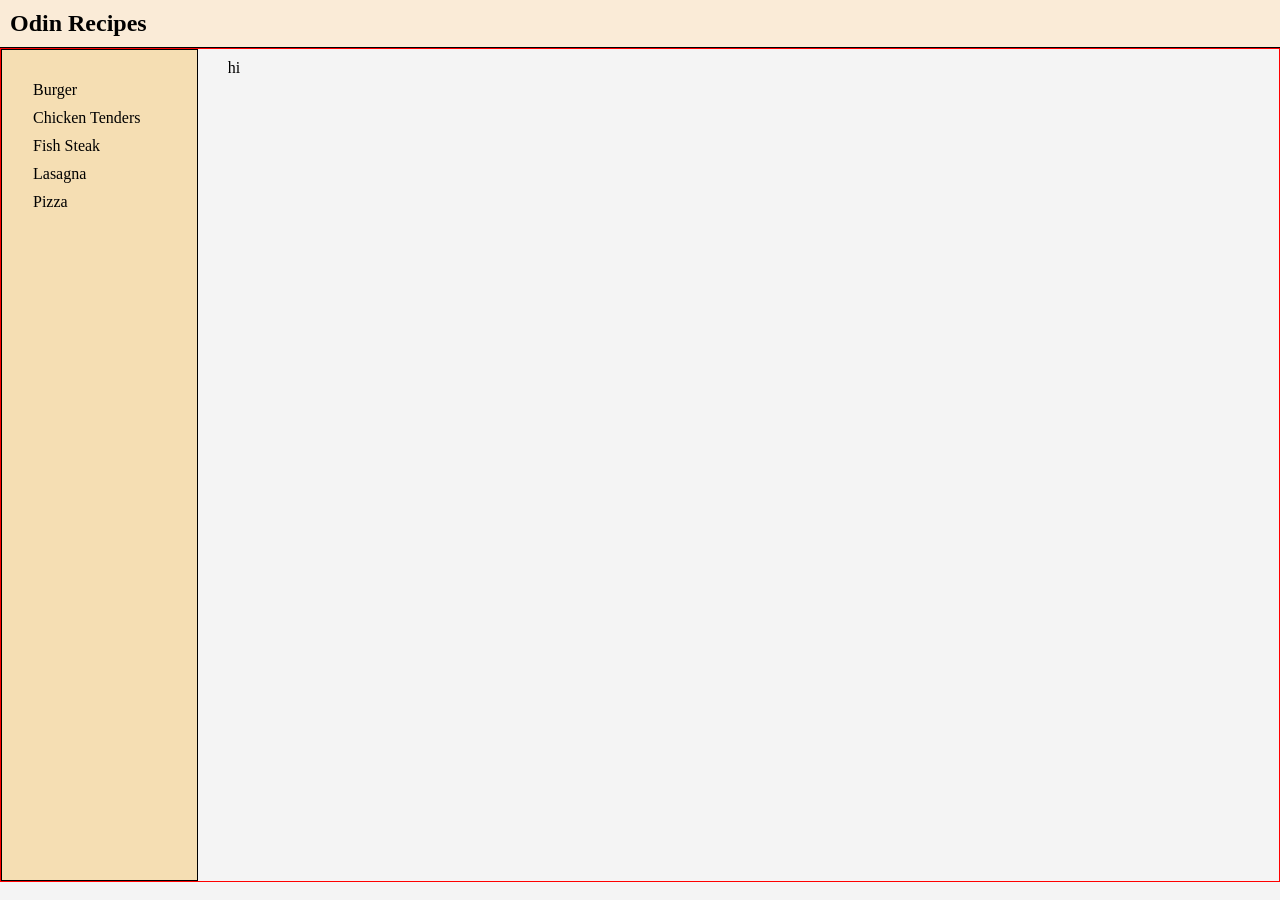
<file: index.html>
<html lang="en">
  <head>
    <meta charset="UTF-8" />
    <meta name="viewport" content="width=device-width, initial-scale=1.0" />
    <title>Odin Recipes</title>
    <link rel="stylesheet" href="style.css" />
  </head>
  <body>
    <nav><h1>Odin Recipes</h1></nav>
    <div class="main-aside-container">
      <aside>
        <ul>
          <li class="recipe burger">
            <p>Burger</p>
          </li>
          <li class="recipe chicke-tenders">
            <p>Chicken Tenders</p>
          </li>
          <li class="recipe fish-steak">
            <p>Fish Steak</p>
          </li>
          <li class="recipe lasagna">
            <p>Lasagna</p>
          </li>
          <li class="recipe pizza">
            <p>Pizza</p>
          </li>
        </ul>
      </aside>
      <main>hi</main>
    </div>
    <script>
      const recipes = [
        {
          name: "Burger",
          recipe: `<h1>Burger</h1>
        <img
          src="https://www.allrecipes.com/thmb/BKa1OqunLWMkCDJm_3LtxF_Pn88=/282x188/filters:no_upscale():max_bytes(150000):strip_icc():format(webp)/23600-worlds-best-lasagna-DDMFS-4x3-1196-24c5401652934ffb96d3d94bc9fbe2d7.jpg"
          alt="Image of a Burger"
        />
        <p>
          The Allrecipes community adores this lasagna recipe because it's
          incredibly customizable, so you can easily alter the ingredient list to
          suit your needs. If you want to stay true to the original recipe, though,
          these are the ingredients you'll need to add to your grocery list:
        </p>

        <h2>Ingredients</h2>
        <ul>
          <li>
            Meat: This super meaty lasagna has sweet Italian sausage and lean ground
            beef.
          </li>
          <li>
            Onion and garlic: An onion and two cloves of garlic are cooked with the
            meat to add tons of flavor.
          </li>
          <li>
            Tomato products: You'll need a can of crushed tomatoes, two cans of
            tomato sauce, and two cans of tomato paste.
          </li>
          <li>
            Sugar: Two tablespoons of white sugar add subtle sweetness and enhance
            the flavor of the sauce.
          </li>
          <li>
            Spices and seasonings: This lasagna recipe is flavored with fresh
            parsley, dried basil leaves, salt, Italian seasoning, fennel seeds, and
            black pepper.
          </li>
          <li>Lasagna noodles: Use store-bought or homemade lasagna noodles.</li>
          <li>
            Cheeses: Parmesan, mozzarella, and ricotta cheese make this lasagna
            extra decadent.
          </li>
          <li>
            Egg: An egg helps bind the ricotta so it doesn't ooze out of the lasagna
            when you cut into it.
          </li>
        </ul>

        <h2>Directions</h2>

        <ol>
          <li>1 pound sweet Italian sausage</li>

          <li>¾ pound lean ground beef</li>
          <li>½ cup minced onion</li>
          <li>2 cloves garlic, crushed</li>
          <li>1 (28 ounce) can crushed tomatoes</li>
          <li>2 (6.5 ounce) cans canned tomato sauce</li>
          <li>2 (6 ounce) cans tomato paste</li>
          <li>½ cup water</li>
          <li>2 tablespoons white sugar</li>
          <li>4 tablespoons chopped fresh parsley, divided</li>
          <li>1 ½ teaspoons dried basil leaves</li>
          <li>1 ½ teaspoons salt, divided, or to taste</li>
          <li>1 teaspoon Italian seasoning</li>
          <li>½ teaspoon fennel seeds</li>
          <li>¼ teaspoon ground black pepper</li>
          <li>12 lasagna noodles</li>
          <li>16 ounces ricotta cheese</li>
          <li>1 large egg</li>
          <li>¾ pound mozzarella cheese, sliced</li>
          <li>¾ cup grated Parmesan cheese</li>
        </ol>

        `,
        },
        {
          name: "Chicken Tenders",
          recipe: `<h1>Chicken Tenders</h1>
      <img
        src="https://www.allrecipes.com/thmb/vU2MbX3CGwtgM2mSKg2PMcp8vNs=/0x512/filters:no_upscale():max_bytes(150000):strip_icc():format(webp)/16669-fried-chicken-tenders-DDMFS-4x3-219f03b885be40139c8d93bef21d0a50.jpg"
        alt="Image of a Lasagna"
      />
      <p>
        This fried chicken tenders recipe makes crispy, delicious chicken pieces,
        paired with our own spicy horseradish dipping sauce. We serve it with our
        favorite potato salad and corn on the cob.
      </p>

      <h2>Ingredients</h2>
      <ul>
        <li>1 cup all-purpose flour</li>
        <li>2 large eggs, beaten</li>
        <li>2 tablespoons water</li>
        <li>2 cups Italian-style seasoned bread crumbs</li>
        <li>½ teaspoon ground black pepper</li>
        <li>½ teaspoon cayenne pepper</li>
        <li>24 chicken tenderloins</li>
        <li>2 quarts oil for frying</li>

        <h3>Dipping Sauce:</h3>

        <li>1 cup mayonnaise</li>
        <li>½ cup sour cream</li>
        <li>3 tablespoons prepared horseradish</li>
        <li>3 tablespoons prepared mustard</li>
        <li>1 dash Worcestershire sauce</li>
      </ul>

      <h2>Directions</h2>
      <ol>
        <li>
          Prepare the breading station: Place flour in a shallow bowl. Place eggs
          and water in a second shallow bowl. Place bread crumbs in a third
          shallow bowl, and mix in ground black pepper and cayenne pepper.
        </li>
        <li>
          Coat chicken in flour, then eggs, and then bread crumbs, one piece at a
          time, and set aside.
        </li>
        <li>breading station chicken tenders</li>
        <li>Dotdash Meredith Food Studios</li>
        <li>Heat oil in a deep fryer to 375 degrees F (190 degrees C).</li>
        <li>oil heating in pot with thermometer</li>
        <li>Dotdash Meredith Food Studios</li>
        <li>
          Fry chicken in small batches until the pieces are golden brown, 6 to 8
          minutes. Remove chicken to drain on paper towels or a wire rack.
        </li>
        <li>fried chicken tenders on wire rack</li>
        <li>Dotdash Meredith Food Studios</li>
        <li>
          Make the dipping sauce: Combine mayonnaise, sour cream, horseradish,
          mustard, and Worcestershire sauce in a small bowl. Mix well, and serve
          with chicken.
        </li>
      </ol>

      `,
        },
        {
          name: "Fish Steak",
          recipe: ` <h1>Fish Steak</h1>
      <img
        src="https://www.allrecipes.com/thmb/BKa1OqunLWMkCDJm_3LtxF_Pn88=/282x188/filters:no_upscale():max_bytes(150000):strip_icc():format(webp)/23600-worlds-best-lasagna-DDMFS-4x3-1196-24c5401652934ffb96d3d94bc9fbe2d7.jpg"
        alt="Image of a Lasagna"
      />
      <p>
        The Allrecipes community adores this lasagna recipe because it's
        incredibly customizable, so you can easily alter the ingredient list to
        suit your needs. If you want to stay true to the original recipe, though,
        these are the ingredients you'll need to add to your grocery list:
      </p>

      <h2>Ingredients</h2>
      <ul>
        <li>
          Meat: This super meaty lasagna has sweet Italian sausage and lean ground
          beef.
        </li>
        <li>
          Onion and garlic: An onion and two cloves of garlic are cooked with the
          meat to add tons of flavor.
        </li>
        <li>
          Tomato products: You'll need a can of crushed tomatoes, two cans of
          tomato sauce, and two cans of tomato paste.
        </li>
        <li>
          Sugar: Two tablespoons of white sugar add subtle sweetness and enhance
          the flavor of the sauce.
        </li>
        <li>
          Spices and seasonings: This lasagna recipe is flavored with fresh
          parsley, dried basil leaves, salt, Italian seasoning, fennel seeds, and
          black pepper.
        </li>
        <li>Lasagna noodles: Use store-bought or homemade lasagna noodles.</li>
        <li>
          Cheeses: Parmesan, mozzarella, and ricotta cheese make this lasagna
          extra decadent.
        </li>
        <li>
          Egg: An egg helps bind the ricotta so it doesn't ooze out of the lasagna
          when you cut into it.
        </li>
      </ul>

      <h2>Directions</h2>

      <ol>
        <li>1 pound sweet Italian sausage</li>

        <li>¾ pound lean ground beef</li>
        <li>½ cup minced onion</li>
        <li>2 cloves garlic, crushed</li>
        <li>1 (28 ounce) can crushed tomatoes</li>
        <li>2 (6.5 ounce) cans canned tomato sauce</li>
        <li>2 (6 ounce) cans tomato paste</li>
        <li>½ cup water</li>
        <li>2 tablespoons white sugar</li>
        <li>4 tablespoons chopped fresh parsley, divided</li>
        <li>1 ½ teaspoons dried basil leaves</li>
        <li>1 ½ teaspoons salt, divided, or to taste</li>
        <li>1 teaspoon Italian seasoning</li>
        <li>½ teaspoon fennel seeds</li>
        <li>¼ teaspoon ground black pepper</li>
        <li>12 lasagna noodles</li>
        <li>16 ounces ricotta cheese</li>
        <li>1 large egg</li>
        <li>¾ pound mozzarella cheese, sliced</li>
        <li>¾ cup grated Parmesan cheese</li>
      </ol>

      `,
        },
        {
          name: "Lasagna",
          recipe: `<h1>Lasagna</h1>
      <img
        src="https://www.allrecipes.com/thmb/BKa1OqunLWMkCDJm_3LtxF_Pn88=/282x188/filters:no_upscale():max_bytes(150000):strip_icc():format(webp)/23600-worlds-best-lasagna-DDMFS-4x3-1196-24c5401652934ffb96d3d94bc9fbe2d7.jpg"
        alt="Image of a Lasagna"
      />
      <p>
        The Allrecipes community adores this lasagna recipe because it's
        incredibly customizable, so you can easily alter the ingredient list to
        suit your needs. If you want to stay true to the original recipe, though,
        these are the ingredients you'll need to add to your grocery list:
      </p>

      <h2>Ingredients</h2>
      <ul>
        <li>
          Meat: This super meaty lasagna has sweet Italian sausage and lean ground
          beef.
        </li>
        <li>
          Onion and garlic: An onion and two cloves of garlic are cooked with the
          meat to add tons of flavor.
        </li>
        <li>
          Tomato products: You'll need a can of crushed tomatoes, two cans of
          tomato sauce, and two cans of tomato paste.
        </li>
        <li>
          Sugar: Two tablespoons of white sugar add subtle sweetness and enhance
          the flavor of the sauce.
        </li>
        <li>
          Spices and seasonings: This lasagna recipe is flavored with fresh
          parsley, dried basil leaves, salt, Italian seasoning, fennel seeds, and
          black pepper.
        </li>
        <li>Lasagna noodles: Use store-bought or homemade lasagna noodles.</li>
        <li>
          Cheeses: Parmesan, mozzarella, and ricotta cheese make this lasagna
          extra decadent.
        </li>
        <li>
          Egg: An egg helps bind the ricotta so it doesn't ooze out of the lasagna
          when you cut into it.
        </li>
      </ul>

      <h2>Directions</h2>
      <ol>
        <li>1 pound sweet Italian sausage</li>
        <li>¾ pound lean ground beef</li>
        <li>½ cup minced onion</li>
        <li>2 cloves garlic, crushed</li>
        <li>1 (28 ounce) can crushed tomatoes</li>
        <li>2 (6.5 ounce) cans canned tomato sauce</li>
        <li>2 (6 ounce) cans tomato paste</li>
        <li>½ cup water</li>
        <li>2 tablespoons white sugar</li>
        <li>4 tablespoons chopped fresh parsley, divided</li>
        <li>1 ½ teaspoons dried basil leaves</li>
        <li>1 ½ teaspoons salt, divided, or to taste</li>
        <li>1 teaspoon Italian seasoning</li>
        <li>½ teaspoon fennel seeds</li>
        <li>¼ teaspoon ground black pepper</li>
        <li>12 lasagna noodles</li>
        <li>16 ounces ricotta cheese</li>
        <li>1 large egg</li>
        <li>¾ pound mozzarella cheese, sliced</li>
        <li>¾ cup grated Parmesan cheese</li>
      </ol>

      `,
        },
        {
          name: "Pizza",
          recipe: `<h1>Pizza</h1>
      <img
        src="https://www.allrecipes.com/thmb/5YfifCJybSc1xDMAnj4WivSPklQ=/160x90/filters:no_upscale():max_bytes(150000):strip_icc():format(webp)/257198-thin-crust-pizza-ddmfs-hero-3x4-1090-2d4a9a4b7195425d922cbcd298d152ec.jpg"
        alt="Image of a Pizza"
      />
      <p>
        This delicious thin crust pizza dough recipe is so low maintenance, you
        can throw it together in just 15 minutes. How to Make Thin Crust Pizza
        Dough Thin Crust Pizza Dough Ingredients It’s easy to make this thin crust
        pizza dough recipe with a few ingredients you may likely already have on
        hand. Here’s what you’ll need: Yeast: This thin crust pizza dough starts
        with one teaspoon of active dry yeast. Sugar and water: Activate the yeast
        in white sugar and lukewarm water. Flour: This crispy thin crust calls for
        all-purpose flour instead of bread flour. Salt: Salt tightens the gluten
        structure, which strengthens the dough and makes it more elastic.
      </p>

      <h2>Ingredients</h2>
      <ul>
        <li>1 teaspoon active dry yeast</li>
        <li>¼ teaspoon white sugar</li>
        <li>¾ cup lukewarm water</li>
        <li>2 cups all-purpose flour, divided</li>
        <li>½ teaspoon salt</li>
      </ul>

      <h2>Directions</h2>
      <ol>
        Gather all ingredients.

        <li>all ingredients gathered to make a thin crust pizza dough</li>
        <li>Dotdash Meredith Food Studios</li>
        <li>
          Dissolve yeast and sugar in warm water that's 110 degrees F (44 degrees
          C) in a small bowl. Let stand until yeast softens and begins to form a
          creamy foam, about 5 to 8 minutes.
        </li>
        <li>yeast dissolving until a creamy foam develops</li>
        <li>Dotdash Meredith Food Studios</li>
        <li>
          Combine 1 3/4 cups flour and salt in a large bowl. Pour in yeast
          mixture; mix well until dough comes together.
        </li>
        <li>flour, salt and yeast mixture combined until a dough forms</li>
        <li>Dotdash Meredith Food Studios</li>
        <li>
          Transfer dough to a floured surface and knead until smooth, about 2
          minutes. Add remaining 1/4 cup flour if dough is too sticky.
        </li>
        <li>dough kneaded until smooth</li>
        <li>Dotdash Meredith Food Studios</li>
        <li>
          Roll dough into a 12-inch circle. Transfer to a greased pizza pan.
        </li>
        <li>
          dough rolled into a 12-inch round and placed on a greased pizza pan
        </li>
        <li>Dotdash Meredith Food Studios</li>
        <li>Add your favorite toppings, and bake. Enjoy!</li>
        <li>close up on a thin crust pizza, topped with various toppings.</li>
        <li>Dotdash Meredith Food Studios</li>
        <h3>To Bake:</h3>
        <li>
          Top crust as desired and bake at 500 degrees F (260 degrees C) until
          golden, 8 to 10 minutes.
        </li>
      </ol>

      `,
        },
      ];
      const recipeBtns = document.querySelectorAll(".recipe");
      const mainContainer = document.querySelector("main");

      for (let index = 0; index < recipeBtns.length; index++) {
        recipeBtns[index].addEventListener("click", (e) => {
          const target = e.currentTarget;
          const recipe = target.innerText;

          showRecipe(recipe);
        });
      }

      function showRecipe(targetRecipe) {
        for (let index = 0; index < recipes.length; index++) {
          const { name, recipe } = recipes[index];
          if (name === targetRecipe) {
            mainContainer.innerHTML = recipe;
            break;
          }
        }
      }
    </script>
  </body>
</html>
</file>
<file: style.css>
* {
  box-sizing: border-box;
  margin: 0;
  padding: 0;
}

:root {
  --aside-width: 200px;
}
body {
  background-color: rgba(220, 220, 220, 0.3);
  height: 100vh;
}
nav {
  background-color: antiquewhite;
  padding: 10px;
  border-bottom: 1px solid black;
}

.main-aside-container {
  display: flex;
  flex-direction: row;
  height: calc(100vh - 66px);
  border: 1px solid red;
  overflow-y: hidden;
}

aside {
  display: flex;
  height: auto;
  width: var(--aside-width);
  border: 1px solid black;
  background-color: wheat;
  padding: 6px;
}

main {
  padding: 10px;
  width: calc(100vw - var(--aside-width));
  margin-left: 20px;
  overflow-y: auto;
}
ul,
ol {
  padding: 20px;
}
ul .recipe {
  padding: 5px;
  list-style: none;
}

li.recipe:hover {
  background-color: lightcoral;
}
</file>
